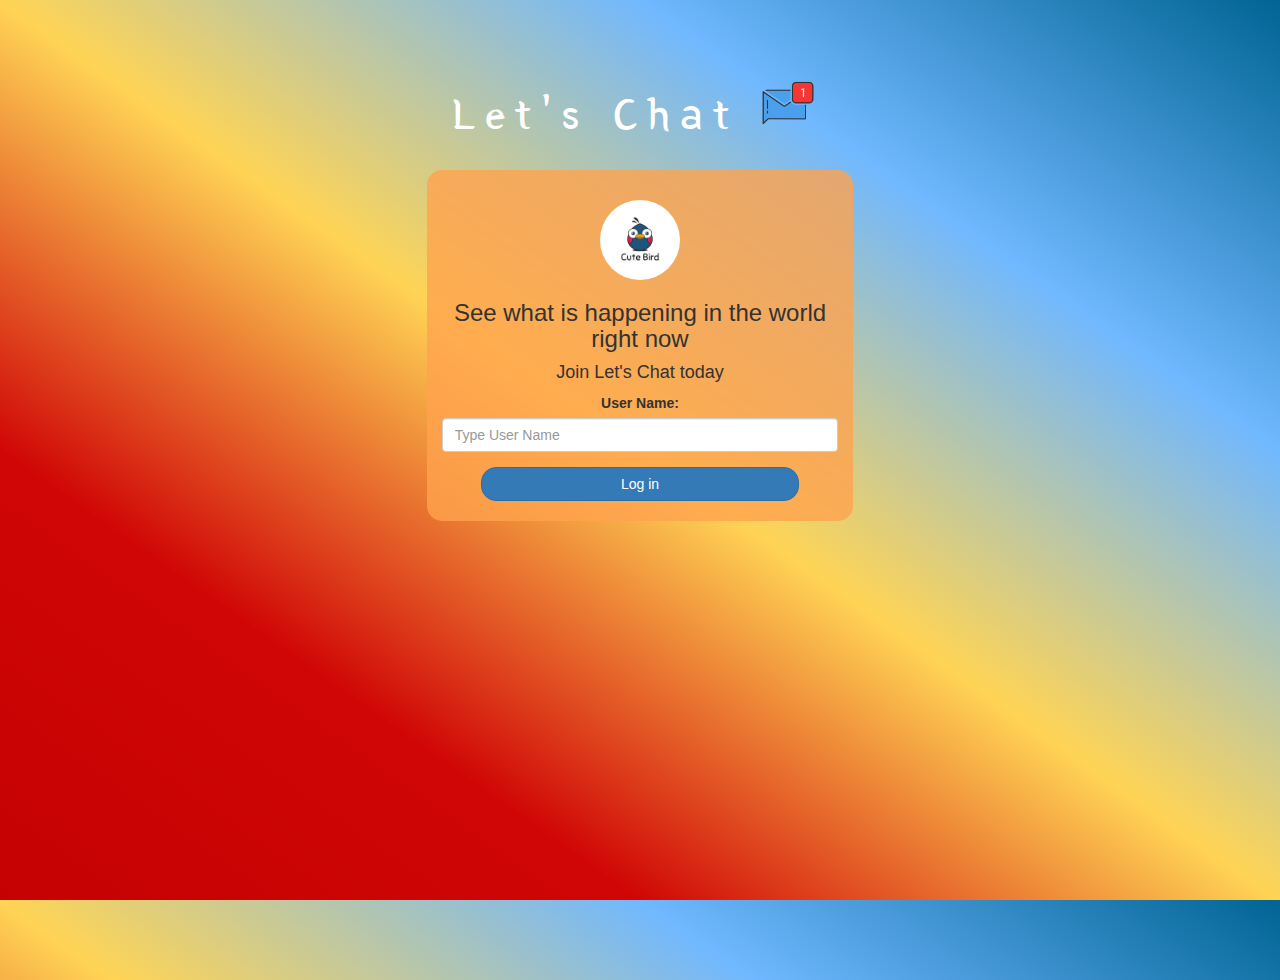
<file: index.html>
<!DOCTYPE html>
<html>
<head>
	<title>Let's Chat</title>
<link href="https://fonts.googleapis.com/css?family=Yeon+Sung&display=swap" rel="stylesheet"><meta name="viewport" content="width=device-width, initial-scale=1">

<link rel="stylesheet" href="https://maxcdn.bootstrapcdn.com/bootstrap/3.4.0/css/bootstrap.min.css">
<script src="https://ajax.googleapis.com/ajax/libs/jquery/3.4.1/jquery.min.js"></script>
<script src="https://maxcdn.bootstrapcdn.com/bootstrap/3.4.0/js/bootstrap.min.js"></script>

<link rel="stylesheet" type="text/css" href="style.css">
<script src="kwitter.js"></script>
</head>
<body>
<center>
	<h1 class="header">	
		Let's Chat	<sup>
	<img src="m2.png">
	</sup>
</h1>
	<div class="col-lg-4 col-md-6 col-sm-6 col-xs-11 login_div">
	<img src="logo.png" class="logo">
		<h3 >See what is happening in the world right now</h3>
		<h4 >Join Let's Chat today</h4>
		<div class="form-group">
		  <label >User Name:</label>
		  <input type="text" id="user_name" class="form-control" placeholder="Type User Name">
		</div>
		<button id="login_button" class="btn btn-primary" onclick="addUser()">Log in</button>
		<br><br>
	</div>
</center>
</body>
</html>
</file>
<file: style.css>
html, body
{
  height: 100%;
  margin: 0;
}

body
{
background-image: linear-gradient(to right top, #c50101, #d00606, #ffd455, #70b8ff, #006494);
}

.header
{
	color: white;font-family: 'Yeon Sung';font-size: 45px;letter-spacing: 10px;margin-top: 80px;
}
.header img
{
	width: 80px;margin-left: -15px;
}

.login_div
{
	background: rgba(255, 163, 77, 0.8);float: none;border-radius: 15px;
}

.logo
{
	width: 80px;margin-top: 30px;border-radius: 40px;
}

#login_button
{
	width: 80%;border-radius: 15px;
}

.room_name
{
	cursor: pointer;
	font-size: 20px;
}


#logout
{
	font-size: 20px; float: right;
}


#output
{
	padding: 10px; width:80%;background: rgba(255,255,255,0.8);border-radius: 15px;
}

.input_div_room_page
{
	width: 80%;
}

.input_div label
{
	color: white;font-size: 20px;
}


.input_div_message_page
{
	position: fixed;bottom: 0px;width: 100%;background: rgba(255,255,255,0.8);
}
.input_div_message_page label
{
	color: black;
}
.input_div_message_page #msg
{
	width: 80%;
}
.input_div_message_page button
{
	margin-top: 15px;
	width: 50%; 
}
.color_white
{
	color: white
}

.user_tick
{
	width:20px;
}
.message_h4
{
	padding-left:5px;color:grey;
}
</file>
